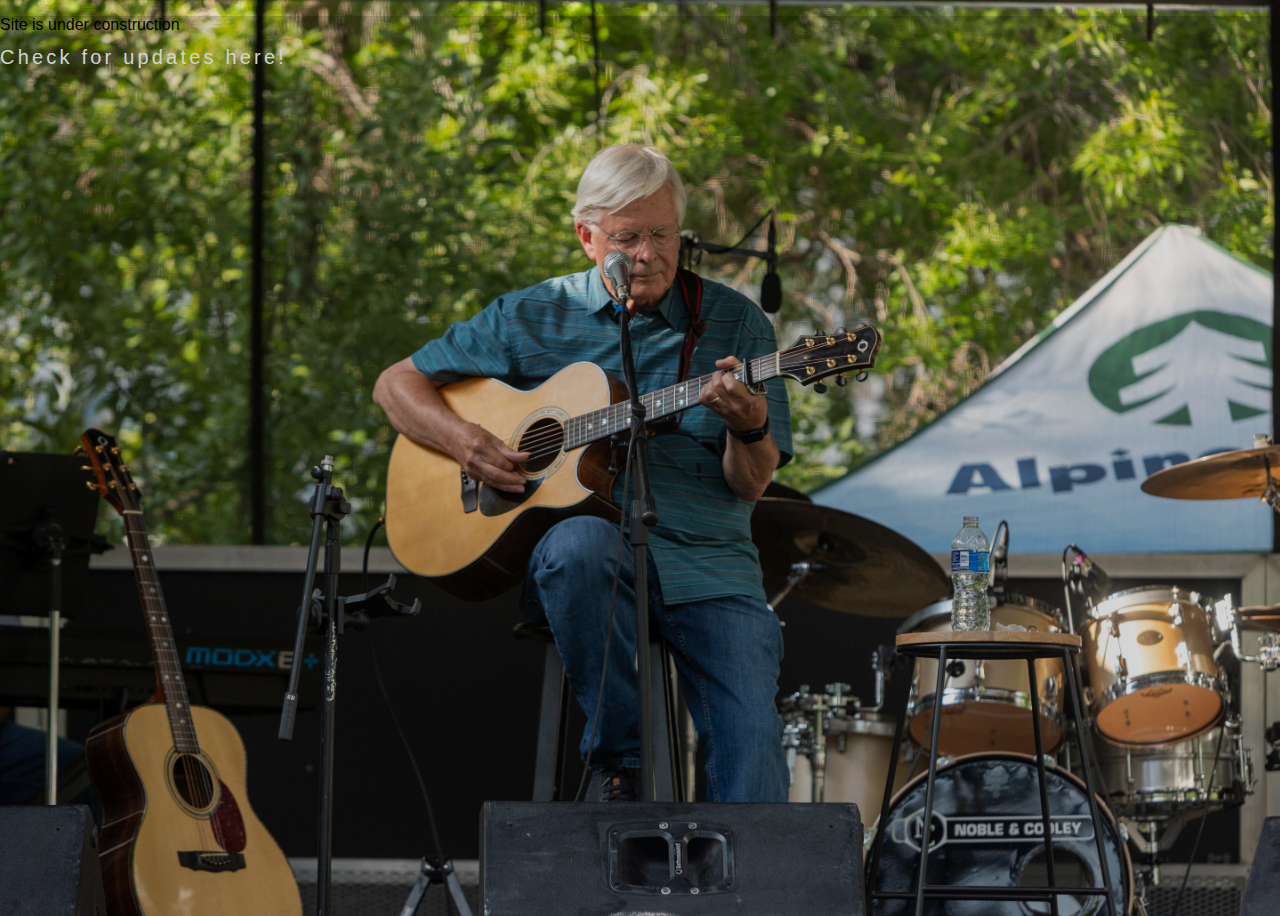
<file: index.html>
<!DOCTYPE html>
<html lang="en">
<head>
    <meta charset="UTF-8">
    <meta name="viewport" content="width=device-width, initial-scale=1.0">
    <title>Brice Beaird Music</title>
    <favicon href="images/wbb-promo.png" type="images">
    <link rel="stylesheet" href="styles.css">
    <script src="script.js" defer></script>

</html>

<p>Site is under construction</p>
<a href="https://www.facebook.com/BriceBeaird">Check for updates here!</a>
</file>
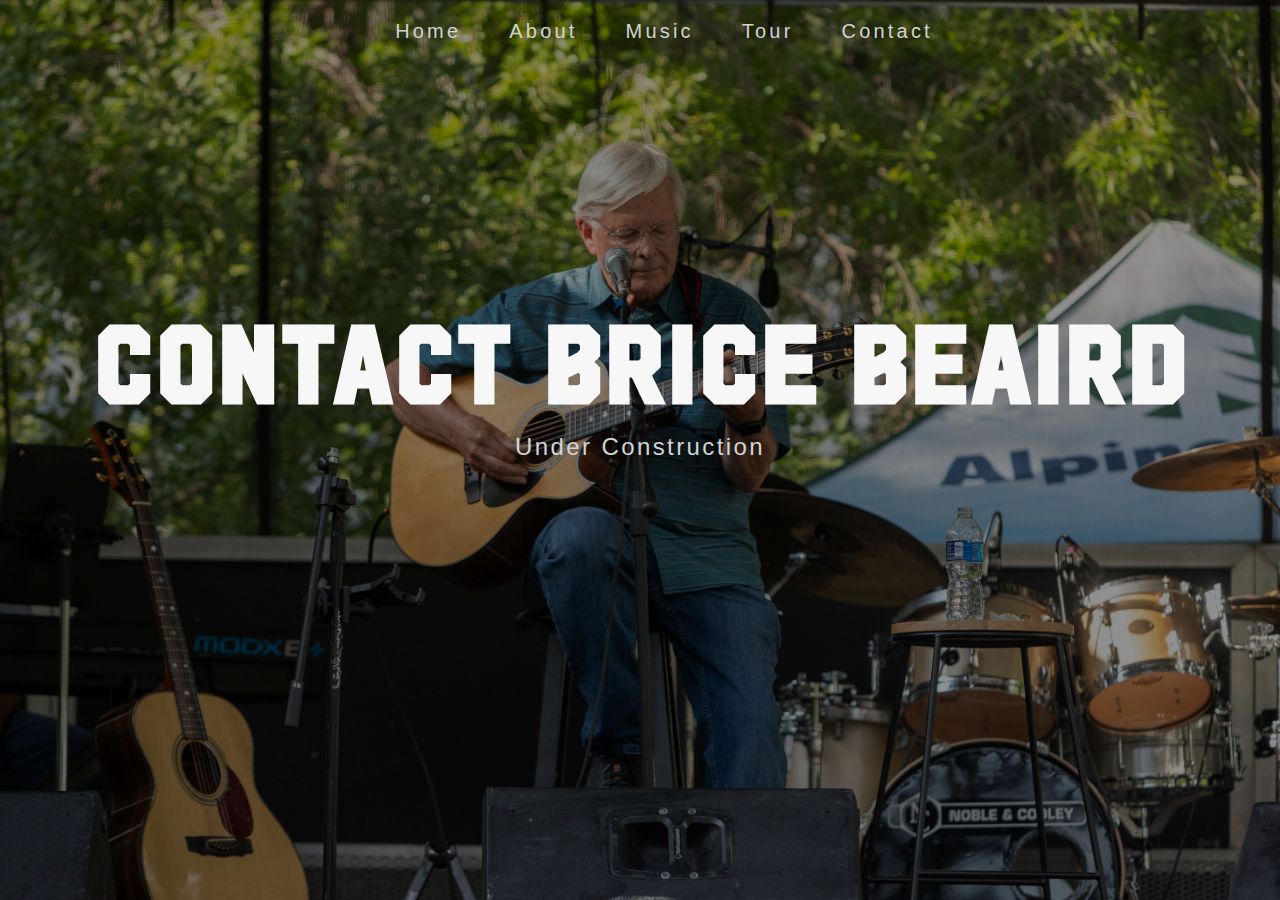
<file: contact.html>
<!DOCTYPE html>
<html lang="en">
<head>
    <meta charset="UTF-8">
    <meta name="viewport" content="width=device-width, initial-scale=1.0">
    <title>Brice Beaird Music</title>
    <meta name="description" content="Explore Brice Beaird's music, albums, and songs.">
    <favicon href="images/wbb-promo.png" type="images">
    <link rel="stylesheet" href="styles.css">
    <script src="script.js" defer></script>
</head>
<body class="page-overlay">
    <header>
        <div class="header-container">
            <ul>
                <li><a href="index.html">Home</a></li>
                <li><a href="about.html">About</a></li>
                <li><a href="music.html">Music</a></li>
                <li><a href="tour.html">Tour</a></li>
                <li><a href="contact.html">Contact</a></li>
            </ul>
        </div>
    </header>
    <div class="main-content">
        <h1>Contact Brice Beaird</h1>
        <h2>Under Construction</h2>
    </div>
</body>
</html>
</file>
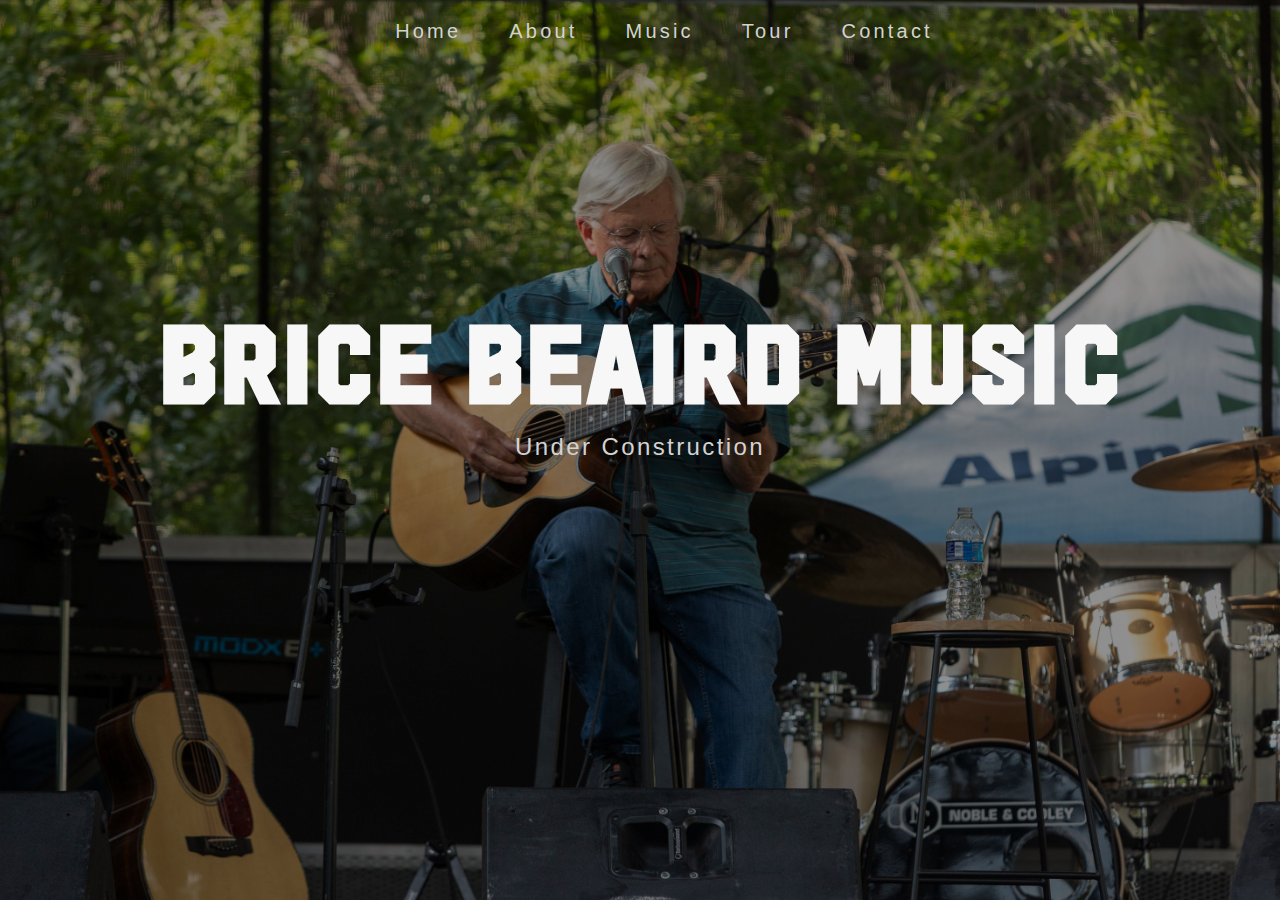
<file: music.html>
<!DOCTYPE html>
<html lang="en">
<head>
    <meta charset="UTF-8">
    <meta name="viewport" content="width=device-width, initial-scale=1.0">
    <title>Brice Beaird Music</title>
    <meta name="description" content="Explore Brice Beaird's music, albums, and songs.">
    <favicon href="images/wbb-promo.png" type="images">
    <link rel="stylesheet" href="styles.css">
    <script src="script.js" defer></script>
</head>
<body class="page-overlay">
    <header>
        <div class="header-container">
            <ul>
                <li><a href="index.html">Home</a></li>
                <li><a href="about.html">About</a></li>
                <li><a href="music.html">Music</a></li>
                <li><a href="tour.html">Tour</a></li>
                <li><a href="contact.html">Contact</a></li>
            </ul>
        </div>
    </header>
    <div class="main-content">
        <h1>Brice Beaird Music</h1>
        <h2>Under Construction</h2>
    </div>
</body>
</html>
</file>
<file: styles.css>
@font-face {
    font-family: 'Hudson';
    src: url("fonts/HudsonNYPro-Bold.woff2") format("woff2");
    font-weight: normal;
}

@font-face {
    font-family: 'Arista-Pro-Thin';
    src: url("fonts/Arista-Pro-Thin-webfont.woff2") format("woff2"),
         url("fonts/Arista-Pro-Thin-webfont.woff") format("woff");
    font-weight: normal;
}

@import url('https://fonts.googleapis.com/css2?family=Inter:ital,opsz,wght@0,14..32,100..900;1,14..32,100..900&display=swap');

:root {
    --text-color: #f7f7f7;
    --outline-color: #f7f7f7;
    --light-text-color: #d3d3d3;
}

body {
    margin: 0;
    padding: 0;
    background-image: url('images/background.jpg');
    background-size: cover;
    background-repeat: no-repeat;
    background-position: center;
    font-family: 'Inter', sans-serif;
    overflow-x: hidden;
    overflow-y: hidden;
    height: 100vh;
    width: 100%;
    position: relative;
}

body::before {
    content: '';
    position: absolute;
    top: 0;
    left: 0;
    width: 100%;
    height: 100%;
    background-color: rgba(0, 0, 0, 0.152); 
    z-index: -1;
}

.page-overlay {
    position:relative;
}

.page-overlay::before {
    content: '';
    position: absolute;
    top: 0;
    left: 0;
    width: 100%;
    height: 100%;
    background-color: rgba(0, 0, 0, 0.43); 
    z-index: -1;
}

.page-header {
    display: flex;
    justify-content: center;
    align-items: center;
    margin: 1rem;
}

.page-header h1 {
    margin: 0;
}

header {
    position: relative; 
    display: flex;
    justify-content: center;
    align-items: center;
    width: 100%;
    top: 0; 
    margin: 0; 
    padding: 1.5rem; 
    text-align: center;
}

a {
    text-decoration: none;
    color: var(--light-text-color);
    font-family: 'Satoshi', sans-serif;
    font-size: 1.25rem;
    line-height: 0.5rem;
    letter-spacing: 0.20rem;
    font-weight: 100;
    transition: color 0.3s, border-bottom 0.3s;
}

a.active {
    color: var(--text-color);
    padding-bottom: 0.05rem;
}

a:hover {
    color: var(--text-color);
    border-bottom: 0.1rem solid var(--outline-color);
    padding-bottom: 0.05rem;
}

.header-container {
    display: flex;
    justify-content: center;
    align-items: center;
}

ul {
    list-style: none;
    margin: 0;
    padding: 0;
    display: flex;
    gap: 3rem;
}

li {
    display: inline;
}

h1 {
    font-family: "Hudson";
    font-size: 6rem;
    color: var(--text-color);
    margin: 0;
}

h4 {
    font-family: 'Inter', sans-serif;
    font-size: 2rem;
    color: var(--text-color);
    margin: 0;
}

h2 {
    font-family: 'Satoshi', sans-serif;
    font-size: 1.5rem;
    letter-spacing: 0.15rem;
    margin: 0.5rem 0 0;
    font-weight: 100;
    color: var(--light-text-color);
}

.main-content {
    display: flex;
    flex-direction: column;
    align-items: center;
    justify-content: center;
    text-align: center;
    color: var(--text-color);
    height: 70vh; 
    margin: 0;
    box-sizing: border-box; 
}

/* Mobile Menu Styles */
.mobile-menu-toggle {
    display: none;
    background: none;
    border: none;
    cursor: pointer;
    width: 100%; /* Take up full header width */
    height: 100%; /* Take up full header height */
    z-index: 1001;
    color: var(--text-color);
    font-size: 1.25rem;
    font-family: 'Satoshi', sans-serif;
    font-weight: 100;
    letter-spacing: 0.20rem;
    text-align: center; /* Center the text */
    justify-content: center;
    align-items: center;
    padding: 0;
    margin: 0;
}

/* Remove hamburger lines since we're using text */
.hamburger-line {
    display: none;
}

.mobile-nav {
    display: none;
    position: fixed;
    top: 0;
    left: 0;
    width: 100%;
    height: 100vh;
    background-color: rgba(0, 0, 0, 0.8); /* Slightly darker for better visibility */
    backdrop-filter: blur(10px);
    z-index: 1000; /* Increased z-index */
    opacity: 0;
    visibility: hidden;
    transition: all 0.3s ease;
    justify-content: center; /* Add this for centering */
    align-items: center; /* Add this for centering */
}

.mobile-nav.active {
    display: flex;
    opacity: 1;
    visibility: visible;
}

.mobile-nav-list {
    display: flex;
    flex-direction: column;
    justify-content: center;
    align-items: center;
    width: 100%;
    height: 100vh; 
    gap: 3rem;
    list-style: none;
    margin: 0;
    padding: 0;
}

.mobile-nav-list li {
    transform: translateY(30px);
    opacity: 0;
    transition: all 0.3s ease;
}

.mobile-nav.active .mobile-nav-list li {
    transform: translateY(0);
    opacity: 1;
}

.mobile-nav-list a {
    color: var(--text-color);
    font-size: 2rem;
    font-weight: 300;
    text-decoration: none;
    transition: color 0.3s ease;
}

.mobile-nav-list a:hover,
.mobile-nav-list a.active {
    color: var(--outline-color);
}


@media (max-width: 52.5rem) {
    h1 {
        font-size: 4rem;
    }
    
    h2 {
        font-size: 1.5rem;
    }
    
    h4 {
        font-size: 1.25rem;
    }
    
    a {
        font-size: 1.5rem;
    }
    
    ul {
        gap: 2rem;
    }
    
    .main-content {
        padding-top: 5rem; 
    }
}

@media (max-width: 768px) {
    body {
        background-size: cover;
        background-position: center center;
        background-attachment: fixed; 
    }
    
    .nav-desktop {
        display: none;
    }
    
    .mobile-menu-toggle {
        display: flex; /* Show the menu button */
    }
    
    .header-container {
        width: 100%; /* Ensure full width */
        justify-content: center;
        padding: 0; /* Remove any padding */
    }
    
    header {
        padding: 1rem 0; /* Only vertical padding, no horizontal */
        width: 100%; /* Ensure header doesn't exceed viewport */
        box-sizing: border-box; /* Include padding in width calculation */
    }
}

@media (max-width: 480px) {
    h1 {
        font-size: 3rem;
    }
    
    h2 {
        font-size: 1rem;
        margin: -10px;
    }
    
    h4 {
        font-size: 1rem;
    }
    
    a {
        font-size: 1.25rem;
    }
    
    ul {
        gap: 1.5rem;
    }
    
    .main-content {
        height: calc(100vh - 4rem);
        padding: 0 0.5rem 5rem 0.5rem;
        justify-content: center; 
        gap: 1rem;
    }
    
    body {
        background-size: cover;
        background-position: center center;
        background-attachment: scroll;
        min-height: 100vh;
    }
    
    header {
        padding: 0.5rem 0; /* Only vertical padding */
        width: 100%;
        box-sizing: border-box;
    }
    
    .mobile-nav-list {
        gap: 2rem;
    }
    
    .mobile-nav-list a {
        font-size: 1.5rem;
    }
    
    .mobile-menu-toggle {
        font-size: 1.1rem;
    }
}

@media (max-width: 320px) {
    h1 {
        font-size: 2.5rem; 
    }
    
    h2 {
        font-size: 1rem;
    }
    
    body {
        background-size: cover; 
        background-position: center center;
        min-height: 100vh;
    }
    
    .main-content {
        height: calc(100vh - 4rem); 
        padding: 0 0.5rem; 
    }
    
    header {
        padding: 0.5rem 0; /* Only vertical padding */
        width: 100%;
        box-sizing: border-box;
    }
    
    ul {
        gap: 1rem; 
    }
    
    .mobile-nav-list {
        gap: 2rem;
    }
    
    .mobile-nav-list a {
        font-size: 1.5rem;
    }
    
    .mobile-menu-toggle {
        font-size: 1.1rem;
    }
}
</file>
